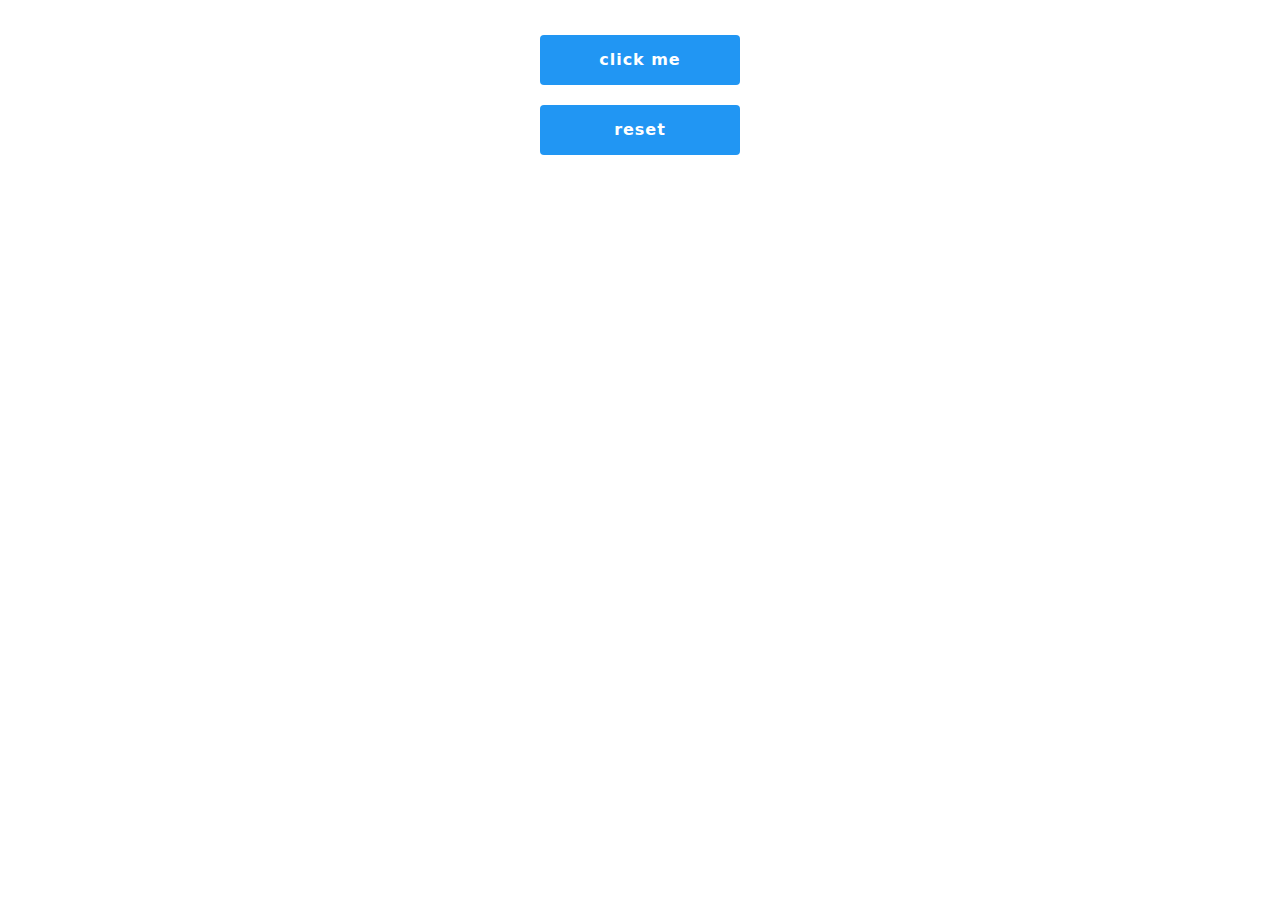
<file: index.html>
<!DOCTYPE html>
<html lang="en">
  <head>
    <meta charset="UTF-8" />
    <meta http-equiv="X-UA-Compatible" content="IE=edge" />
    <meta name="viewport" content="width=device-width, initial-scale=1.0" />
    <title>Document</title>
    <link rel="stylesheet" href="./css/main.css">
    <link rel="stylesheet" href="https://cdnjs.cloudflare.com/ajax/libs/modern-normalize/1.1.0/modern-normalize.min.css">
  </head>
  <body class="body">
    <section class="wrapper">
      <button class="js-btn">click me</button>
      <button class="js-reset">reset</button>
      <div class="js-test"></div>
    </section>

    <script src="./js/index.js" type="module"></script>

  </body>
</html>
</file>
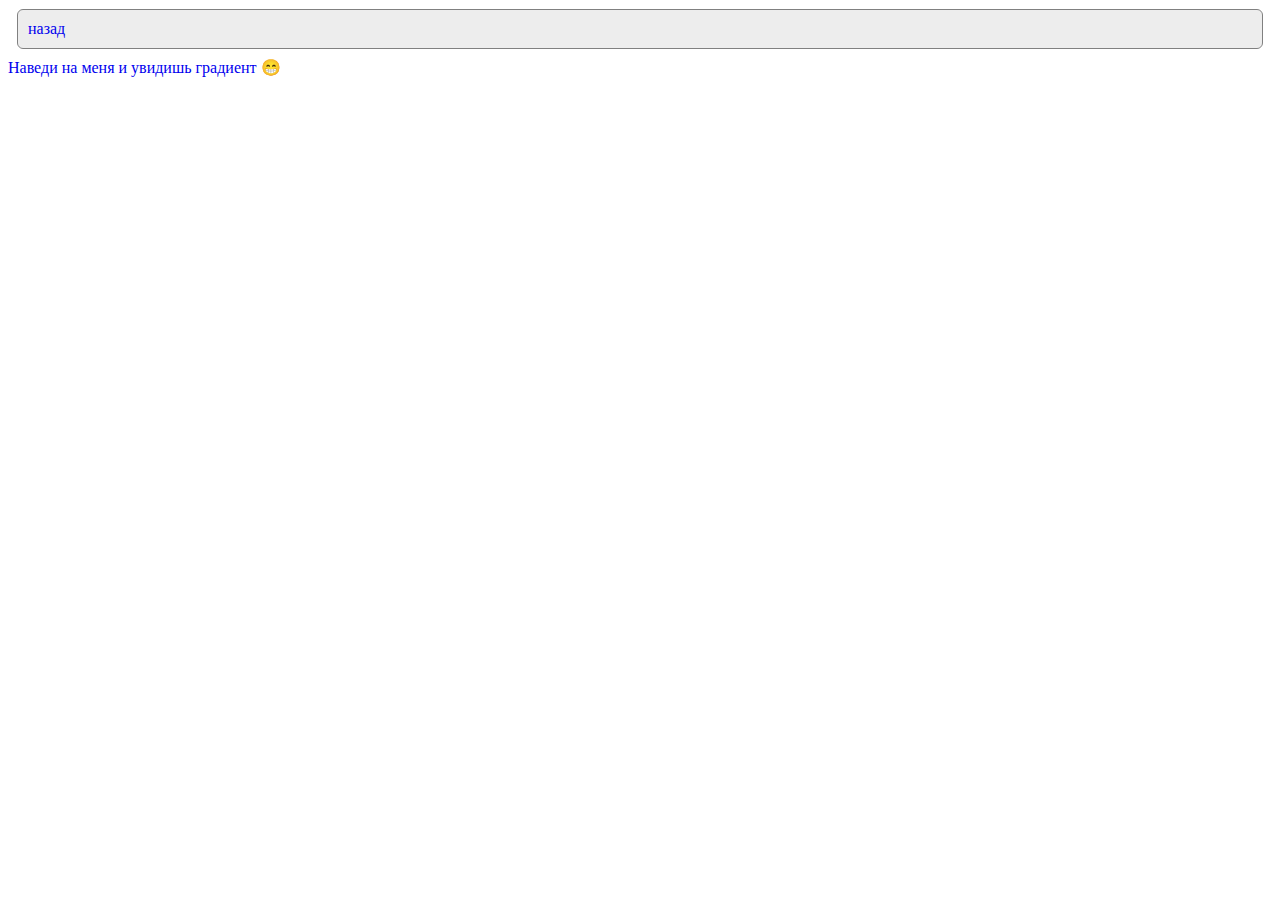
<file: examples/gradient.html>
<!DOCTYPE html>
<html lang="en">
<head>
    <meta charset="UTF-8">
    <meta http-equiv="X-UA-Compatible" content="IE=edge">
    <meta name="viewport" content="width=device-width, initial-scale=1.0">
    <title>Gradient border</title>
</head>
<body>

    <section>
        <a href="../example.html">назад</a>
    </section>

    <a href="https://instagram.com/tandoor_accessory?igshid=YmMyMTA2M2Y=">Наведи на меня и увидишь градиент 😁</a>

    <style>
    a{
        text-decoration: none;
    }

    a{
        background: linear-gradient(to right, transparent,transparent),
        linear-gradient(to right,#ff0000, #fff200, #1e9600);
        background-size: 100% 3px, 0 3px;
        background-position: 100% 100%,0 100%;
        background-repeat: no-repeat;
        transition: background-size 400ms;
    }

    a:hover{
        background-size: 0 3px, 100% 3px;
    }

    section{
        padding: 10px;
        margin: 10px;
        outline: 1px solid grey;
        background-color: rgb(237, 237, 237);
        border-radius: 5px;
        }
    </style>
</body>
</html>
</file>
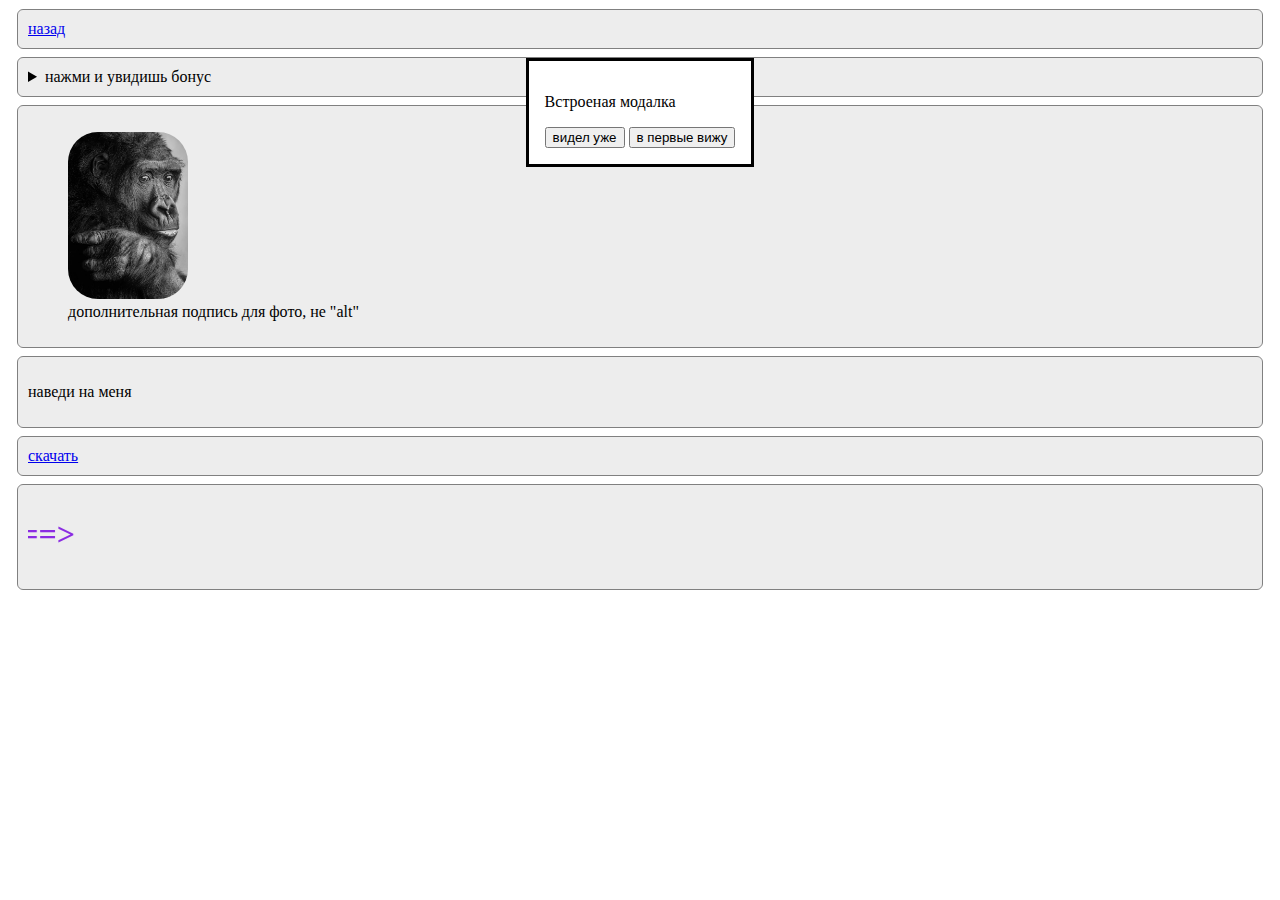
<file: examples/html_tegs.html>
<!DOCTYPE html>
<html lang="en">
<head>
    <meta charset="UTF-8">
    <meta http-equiv="X-UA-Compatible" content="IE=edge">
    <meta name="viewport" content="width=device-width, initial-scale=1.0">
    <title>tags</title>
</head>
<body>

    <section>
        <a href="../example.html">назад</a>
    </section>

    <!-- встроеная модалка -->

        <dialog open>
        <p>Встроеная модалка</p>
        <div>

            <button>видел уже</button>

            <button onclick="document
            .querySelector('dialog')
            .close()">в первые вижу</button>
        </div>
    </dialog>

    <!-- выпадающая форма -->

    <section>
        <details>
        <summary>нажми и увидишь бонус</summary>
        <p><a href="https://instagram.com/st._s.v?igshid=YmMyMTA2M2Y=">нажми))</a></p>
    </details>
    </section>

    <!-- доп подпись к фото -->

    <section>
        <figure>
        <img src="../image/gorilla.jpg" alt="фото" width="120px" style="border-radius: 30px;">
        <figcaption>дополнительная подпись для фото, не "alt"</figcaption>
    </figure>
    </section>

    <!-- при наведении выскакивает подсказка -->

    <section>
        <p title="I am here">наведи на меня</p>
    </section>

    <!-- ссылка, но для для скачивания -->

    <section>
        <a href="https://pixabay.com/images/id-7780902/" download="">скачать </a>
    </section>

    <!-- Текст который ездит -->

    <section>
        <marquee h1 behavior="" direction="right"><h1 style="color: blueviolet;"> ======> </h1></marquee>
    </section>

    <style>
        section{
        padding: 10px;
        margin: 10px;
        outline: 1px solid grey;
        background-color: rgb(237, 237, 237);
        border-radius: 5px;
        }
    </style>
</body>
</html>
</file>
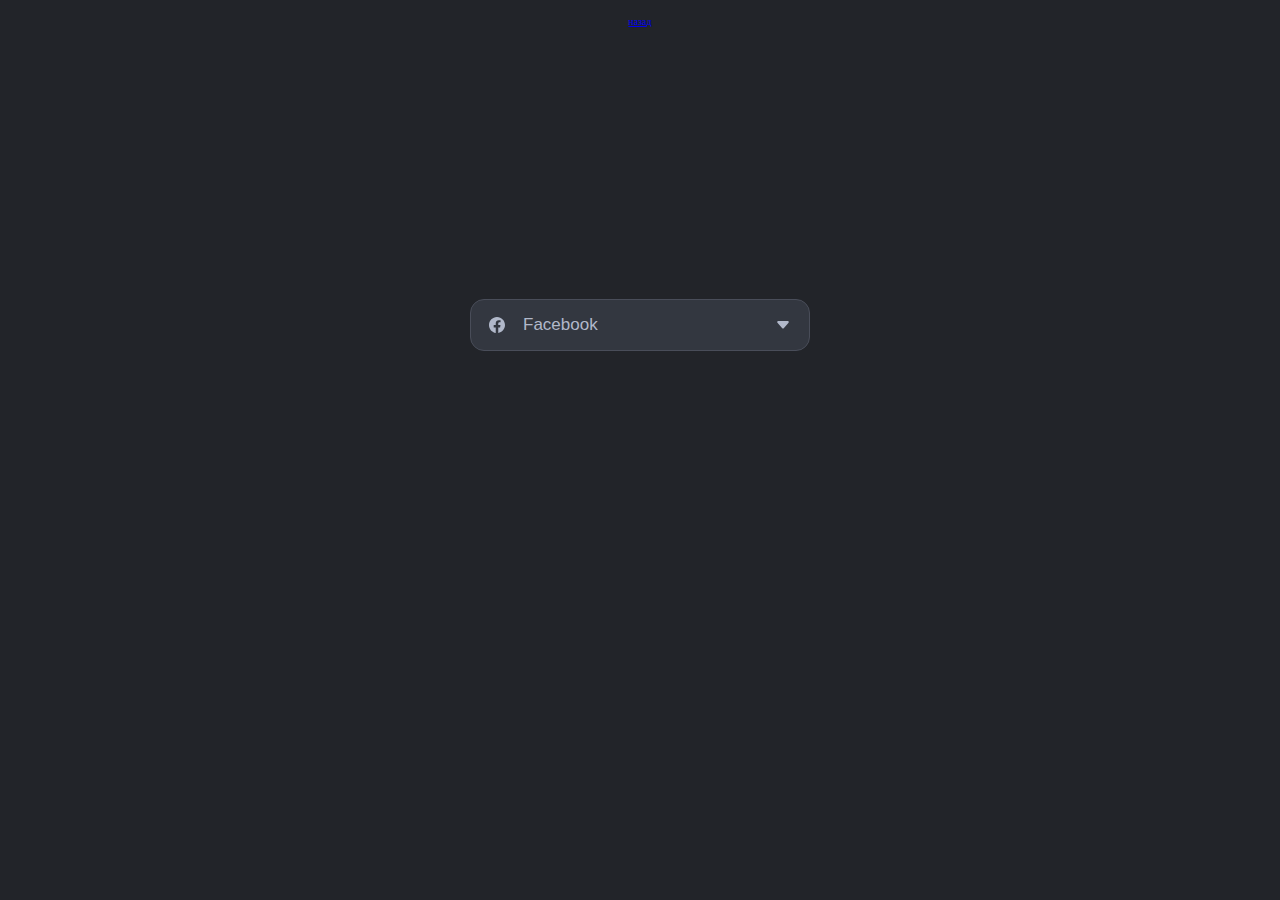
<file: examples/social_dropdown_menu.html>
<!DOCTYPE html>
<html lang="en">
<head>
    <meta charset="UTF-8">
    <meta http-equiv="X-UA-Compatible" content="IE=edge">
    <meta name="viewport" content="width=device-width, initial-scale=1.0">
    <title>Dropdown Menu</title>
</head>
<body>

  <section>
        <a href="../example.html">назад</a>
    </section>

    <div class="dropdown-container">
  <button class="dropdown-button main-button">
    <span class="dropdown-title-icon">
      <svg xmlns="http://www.w3.org/2000/svg" viewBox="0 0 16 16">
        <path d="M16 8.049c0-4.446-3.582-8.05-8-8.05C3.58 0-.002 3.603-.002 8.05c0 4.017 2.926 7.347 6.75 7.951v-5.625h-2.03V8.05H6.75V6.275c0-2.017 1.195-3.131 3.022-3.131.876 0 1.791.157 1.791.157v1.98h-1.009c-.993 0-1.303.621-1.303 1.258v1.51h2.218l-.354 2.326H9.25V16c3.824-.604 6.75-3.934 6.75-7.951z" />
      </svg>
    </span>
    <span class="dropdown-title text-truncate">Facebook</span>
    <span class="dropdown-arrow">
      <svg xmlns="http://www.w3.org/2000/svg" viewBox="0 0 16 16">
        <path d="M7.247 11.14 2.451 5.658C1.885 5.013 2.345 4 3.204 4h9.592a1 1 0 0 1 .753 1.659l-4.796 5.48a1 1 0 0 1-1.506 0z" />
      </svg>
    </span>
  </button>
  <div class="dropdown-list-container">
    <div class="dropdown-list-wrapper">
      <ul class="dropdown-list"></ul>
      <div class="floating-icon" aria-hidden="true"></div>
    </div>
  </div>
    </div>

<style>
    /* @import url("https://fonts.googleapis.com/css2?family=Roboto&display=swap"); */

*,
*::before,
*::after {
  margin: 0;
  padding: 0;
  box-sizing: border-box;
}

:root {
  --bg-color: #222429;
  --primary-bg-color: #333740;
  --primary-color: #2c62f6;
  --text-color: #b1b8ca;
  --text-active: #ffffff;
  --button-hover-bg-color: #2b2e34;
  --border-color: #494d59;
  --dropdown-height: 0;
  --rotate-arrow: 0;
  --translate-value: 0;
  --list-opacity: 0;
  --transition-time: 0.4s;
  --transition-timing: cubic-bezier(0.25, 0.46, 0.45, 0.94);
  --border-radius: 1.4rem;
  --list-button-height: 4.6rem;
  --floating-icon-size: 26;
  --floating-icon-top: 0;
  --floating-icon-left: 0;
}

html {
  font-size: 62.5%;
}

html,
body {
  height: 100%;
}

body {
  display: flex;
  flex-direction: column;
  align-items: center;
  background-color: var(--bg-color);
  padding: 1.5rem;
  line-height: 1.4;
}

button {
  border: none;
  cursor: pointer;
  background-color: transparent;
  outline: none;
}

svg {
  height: 1.6rem;
  width: 1.6rem;
}

.text-truncate {
  text-overflow: ellipsis;
  overflow: hidden;
  white-space: nowrap;
}

.dropdown-container {
  margin-top: 30vh;
  display: flex;
  flex-direction: column;
  width: 100%;
  max-width: 34rem;
}

.dropdown-title-icon,
.dropdown-arrow {
  display: inline-flex;
}

.dropdown-title {
  margin: 0 auto 0 1.8rem;
  text-transform: capitalize;
}

.dropdown-button {
  font-family: "Roboto", sans-serif;
  font-weight: 400;
  font-size: 1.7rem;
  display: flex;
  align-items: center;
  padding: 0 1.8rem;
}

.dropdown-button svg {
  transition: all var(--transition-time) var(--transition-timing);
  fill: var(--text-color);
}

.dropdown-button svg,
.dropdown-button span {
  pointer-events: none;
}

.dropdown-button:hover,
.dropdown-button:focus {
  color: var(--text-active);
}

.dropdown-button:hover svg,
.dropdown-button:focus svg {
  fill: var(--text-active);
}

.main-button {
  height: 5.2rem;
  border-radius: var(--border-radius);
  color: var(--text-color);
  background-color: var(--primary-bg-color);
  border: 0.1rem solid var(--border-color);
  transition: all var(--transition-time) var(--transition-timing);
}

.main-button:focus {
  border: 0.1rem solid var(--primary-color);
  box-shadow: 0 0 0 0.2rem rgba(44, 98, 246, 0.4);
}

.main-button .dropdown-arrow {
  transition: transform var(--transition-time) var(--transition-timing);
  transform: rotate(var(--rotate-arrow));
  margin-left: 1.8rem;
}

.list-button {
  height: var(--list-button-height);
  transition: color var(--transition-time) var(--transition-timing);
  color: var(--text-color);
  overflow: hidden;
  cursor: none;
}

.dropdown-list-container {
  overflow: hidden;
  max-height: var(--dropdown-height);
  transition: max-height var(--transition-time) var(--transition-timing);
}

.dropdown-list-wrapper {
  margin-top: 1rem;
  padding: 1rem;
  background-color: var(--primary-bg-color);
  border-radius: var(--border-radius);
  border: 0.1rem solid var(--border-color);
  position: relative;
}

ul.dropdown-list {
  position: relative;
  list-style-type: none;
}

ul.dropdown-list::before {
  content: "";
  position: absolute;
  top: 0;
  right: 0;
  left: 0;
  z-index: 0;
  opacity: 0;
  height: var(--list-button-height);
  background-color: var(--button-hover-bg-color);
  transition: all var(--transition-time) linear;
  transform: translateY(var(--translate-value));
  border-radius: var(--border-radius);
  pointer-events: none;
}
ul.dropdown-list:hover::before,
ul.dropdown-list:hover ~ .floating-icon {
  opacity: 1;
}

li.dropdown-list-item {
  display: flex;
  flex-direction: column;
  position: relative;
  z-index: 1;
  opacity: var(--list-opacity);
  transition: opacity 0.8s var(--transition-timing);
}

.floating-icon {
  height: calc(var(--floating-icon-size) * 1px);
  width: calc(var(--floating-icon-size) * 1px);
  position: absolute;
  top: var(--floating-icon-top);
  left: var(--floating-icon-left);
  background-color: var(--border-color);
  border-radius: 1rem;
  pointer-events: none;
  opacity: 0;
  transition: opacity var(--transition-time) var(--transition-timing);
  z-index: 2;
  display: inline-flex;
  align-items: center;
  justify-content: center;
}

.floating-icon svg {
  fill: var(--text-active);
}
</style>

<script>
const root = document.documentElement;
const dropdownTitleIcon = document.querySelector(".dropdown-title-icon");
const dropdownTitle = document.querySelector(".dropdown-title");
const dropdownList = document.querySelector(".dropdown-list");
const mainButton = document.querySelector(".main-button");
const floatingIcon = document.querySelector(".floating-icon");

const icons = {
  linkedin:
    "M0 1.146C0 .513.526 0 1.175 0h13.65C15.474 0 16 .513 16 1.146v13.708c0 .633-.526 1.146-1.175 1.146H1.175C.526 16 0 15.487 0 14.854V1.146zm4.943 12.248V6.169H2.542v7.225h2.401zm-1.2-8.212c.837 0 1.358-.554 1.358-1.248-.015-.709-.52-1.248-1.342-1.248-.822 0-1.359.54-1.359 1.248 0 .694.521 1.248 1.327 1.248h.016zm4.908 8.212V9.359c0-.216.016-.432.08-.586.173-.431.568-.878 1.232-.878.869 0 1.216.662 1.216 1.634v3.865h2.401V9.25c0-2.22-1.184-3.252-2.764-3.252-1.274 0-1.845.7-2.165 1.193v.025h-.016a5.54 5.54 0 0 1 .016-.025V6.169h-2.4c.03.678 0 7.225 0 7.225h2.4z",
  instagram:
    "M8 0C5.829 0 5.556.01 4.703.048 3.85.088 3.269.222 2.76.42a3.917 3.917 0 0 0-1.417.923A3.927 3.927 0 0 0 .42 2.76C.222 3.268.087 3.85.048 4.7.01 5.555 0 5.827 0 8.001c0 2.172.01 2.444.048 3.297.04.852.174 1.433.372 1.942.205.526.478.972.923 1.417.444.445.89.719 1.416.923.51.198 1.09.333 1.942.372C5.555 15.99 5.827 16 8 16s2.444-.01 3.298-.048c.851-.04 1.434-.174 1.943-.372a3.916 3.916 0 0 0 1.416-.923c.445-.445.718-.891.923-1.417.197-.509.332-1.09.372-1.942C15.99 10.445 16 10.173 16 8s-.01-2.445-.048-3.299c-.04-.851-.175-1.433-.372-1.941a3.926 3.926 0 0 0-.923-1.417A3.911 3.911 0 0 0 13.24.42c-.51-.198-1.092-.333-1.943-.372C10.443.01 10.172 0 7.998 0h.003zm-.717 1.442h.718c2.136 0 2.389.007 3.232.046.78.035 1.204.166 1.486.275.373.145.64.319.92.599.28.28.453.546.598.92.11.281.24.705.275 1.485.039.843.047 1.096.047 3.231s-.008 2.389-.047 3.232c-.035.78-.166 1.203-.275 1.485a2.47 2.47 0 0 1-.599.919c-.28.28-.546.453-.92.598-.28.11-.704.24-1.485.276-.843.038-1.096.047-3.232.047s-2.39-.009-3.233-.047c-.78-.036-1.203-.166-1.485-.276a2.478 2.478 0 0 1-.92-.598 2.48 2.48 0 0 1-.6-.92c-.109-.281-.24-.705-.275-1.485-.038-.843-.046-1.096-.046-3.233 0-2.136.008-2.388.046-3.231.036-.78.166-1.204.276-1.486.145-.373.319-.64.599-.92.28-.28.546-.453.92-.598.282-.11.705-.24 1.485-.276.738-.034 1.024-.044 2.515-.045v.002zm4.988 1.328a.96.96 0 1 0 0 1.92.96.96 0 0 0 0-1.92zm-4.27 1.122a4.109 4.109 0 1 0 0 8.217 4.109 4.109 0 0 0 0-8.217zm0 1.441a2.667 2.667 0 1 1 0 5.334 2.667 2.667 0 0 1 0-5.334z",
  facebook:
    "M16 8.049c0-4.446-3.582-8.05-8-8.05C3.58 0-.002 3.603-.002 8.05c0 4.017 2.926 7.347 6.75 7.951v-5.625h-2.03V8.05H6.75V6.275c0-2.017 1.195-3.131 3.022-3.131.876 0 1.791.157 1.791.157v1.98h-1.009c-.993 0-1.303.621-1.303 1.258v1.51h2.218l-.354 2.326H9.25V16c3.824-.604 6.75-3.934 6.75-7.951z",
  twitter:
    "M5.026 15c6.038 0 9.341-5.003 9.341-9.334 0-.14 0-.282-.006-.422A6.685 6.685 0 0 0 16 3.542a6.658 6.658 0 0 1-1.889.518 3.301 3.301 0 0 0 1.447-1.817 6.533 6.533 0 0 1-2.087.793A3.286 3.286 0 0 0 7.875 6.03a9.325 9.325 0 0 1-6.767-3.429 3.289 3.289 0 0 0 1.018 4.382A3.323 3.323 0 0 1 .64 6.575v.045a3.288 3.288 0 0 0 2.632 3.218 3.203 3.203 0 0 1-.865.115 3.23 3.23 0 0 1-.614-.057 3.283 3.283 0 0 0 3.067 2.277A6.588 6.588 0 0 1 .78 13.58a6.32 6.32 0 0 1-.78-.045A9.344 9.344 0 0 0 5.026 15z",
  youtube:
    "M8.051 1.999h.089c.822.003 4.987.033 6.11.335a2.01 2.01 0 0 1 1.415 1.42c.101.38.172.883.22 1.402l.01.104.022.26.008.104c.065.914.073 1.77.074 1.957v.075c-.001.194-.01 1.108-.082 2.06l-.008.105-.009.104c-.05.572-.124 1.14-.235 1.558a2.007 2.007 0 0 1-1.415 1.42c-1.16.312-5.569.334-6.18.335h-.142c-.309 0-1.587-.006-2.927-.052l-.17-.006-.087-.004-.171-.007-.171-.007c-1.11-.049-2.167-.128-2.654-.26a2.007 2.007 0 0 1-1.415-1.419c-.111-.417-.185-.986-.235-1.558L.09 9.82l-.008-.104A31.4 31.4 0 0 1 0 7.68v-.123c.002-.215.01-.958.064-1.778l.007-.103.003-.052.008-.104.022-.26.01-.104c.048-.519.119-1.023.22-1.402a2.007 2.007 0 0 1 1.415-1.42c.487-.13 1.544-.21 2.654-.26l.17-.007.172-.006.086-.003.171-.007A99.788 99.788 0 0 1 7.858 2h.193zM6.4 5.209v4.818l4.157-2.408L6.4 5.209z"
};

const listItems = ["Linkedin", "Instagram", "Facebook", "Twitter", "Youtube"];

const iconTemplate = (path) => {
  return `
    <svg xmlns="http://www.w3.org/2000/svg" viewBox="0 0 16 16">
      <path d="${path}" />
    </svg>
  `;
};

const listItemTemplate = (text, translateValue) => {
  return `
    <li class="dropdown-list-item">
      <button class="dropdown-button list-button" data-translate-value="${translateValue}%">
        <span class="text-truncate">${text}</span>
      </button>
    </li>
  `;
};

const renderListItems = () => {
  dropdownList.innerHTML += listItems
    .map((item, index) => {
      return listItemTemplate(item, 100 * index);
    })
    .join("");
};

window.addEventListener("load", () => {
  renderListItems();
});

const setDropdownProps = (deg, ht, opacity) => {
  root.style.setProperty("--rotate-arrow", deg !== 0 ? deg + "deg" : 0);
  root.style.setProperty("--dropdown-height", ht !== 0 ? ht + "rem" : 0);
  root.style.setProperty("--list-opacity", opacity);
};

mainButton.addEventListener("click", () => {
  const listWrapperSizes = 3.5; // margins, paddings & borders
  const dropdownOpenHeight = 4.6 * listItems.length + listWrapperSizes;
  const currDropdownHeight =
    root.style.getPropertyValue("--dropdown-height") || "0";

  currDropdownHeight === "0"
    ? setDropdownProps(180, dropdownOpenHeight, 1)
    : setDropdownProps(0, 0, 0);
});

dropdownList.addEventListener("mouseover", (e) => {
  const translateValue = e.target.dataset.translateValue;
  root.style.setProperty("--translate-value", translateValue);
});

dropdownList.addEventListener("click", (e) => {
  const clickedItemText = e.target.innerText.toLowerCase().trim();
  const clickedItemIcon = icons[clickedItemText];

  dropdownTitleIcon.innerHTML = iconTemplate(clickedItemIcon);
  dropdownTitle.innerHTML = clickedItemText;
  setDropdownProps(0, 0, 0);
});

dropdownList.addEventListener("mousemove", (e) => {
  const iconSize = root.style.getPropertyValue("--floating-icon-size") || 0;
  const x = e.clientX - dropdownList.getBoundingClientRect().x;
  const y = e.clientY - dropdownList.getBoundingClientRect().y;
  const targetText = e.target.innerText.toLowerCase().trim();
  const hoverItemText = icons[targetText];

  floatingIcon.innerHTML = iconTemplate(hoverItemText);
  root.style.setProperty("--floating-icon-left", x - iconSize / 2 + "px");
  root.style.setProperty("--floating-icon-top", y - iconSize / 2 + "px");
});

</script>

</body>
</html>
</file>
<file: css/main.css>
body {
  margin: 0px;
  font-family: "Roboto", sans-serif;
  font-size: 16px;
}
body.modal-open {
  overflow: hidden;
}

img {
  display: block;
  max-width: 100%;
}

ul li {
  list-style: none;
}

p,
ul,
h1,
h2,
h3,
h4,
h5,
h6,
button {
  margin: 0;
  padding-left: 0;
}

.container {
  max-width: 480px;
  margin: 0 auto;
  padding-left: 15px;
  padding-right: 15px;
  /* padding: 0 15px; */
}
@media screen and (min-width: 480px) {
  .container {
    max-width: 768px;
  }
}
@media screen and (min-width: 768px) {
  .container {
    max-width: 1200px;
  }
}

.backdrop {
  position: fixed;
  z-index: 3;
  top: 0;
  left: 0;
  width: 100vw;
  min-height: 100vh;
  padding-left: 15px;
  padding-right: 15px;
  background: rgba(0, 0, 0, 0.2);
  opacity: 1;
  -webkit-transition: opacity 250ms ease;
  transition: opacity 250ms ease;
  overflow-y: scroll;
}

.is-hidden {
  opacity: 0;
  pointer-events: none;
}

.visually-hidden {
  position: absolute;
  width: 1px;
  height: 1px;
  margin: -1px;
  border: 0;
  padding: 0;
  clip: rect(0 0 0 0);
  overflow: hidden;
}

.body {
  padding: 25px;
  background-color: #fff;
  font-size: 14px;
}

.wrapper {
  display: -webkit-box;
  display: -ms-flexbox;
  display: flex;
  -webkit-box-pack: center;
      -ms-flex-pack: center;
          justify-content: center;
  -webkit-box-orient: vertical;
  -webkit-box-direction: normal;
      -ms-flex-direction: column;
          flex-direction: column;
  width: 100%;
  height: 100%;
}

.button,
.js-btn,
.js-reset {
  display: block;
  margin: 10px auto;
  min-width: 200px;
  height: 50px;
  padding-left: 32px;
  padding-right: 32px;
  cursor: pointer;
  font-weight: 700;
  font-size: 16px;
  line-height: 1.88;
  letter-spacing: 0.06em;
  color: #ffffff;
  background-color: #2196f3;
  border: none;
  border-radius: 4px;
}

.js-test {
  display: block;
  text-align: center;
}/*# sourceMappingURL=main.css.map */
</file>
